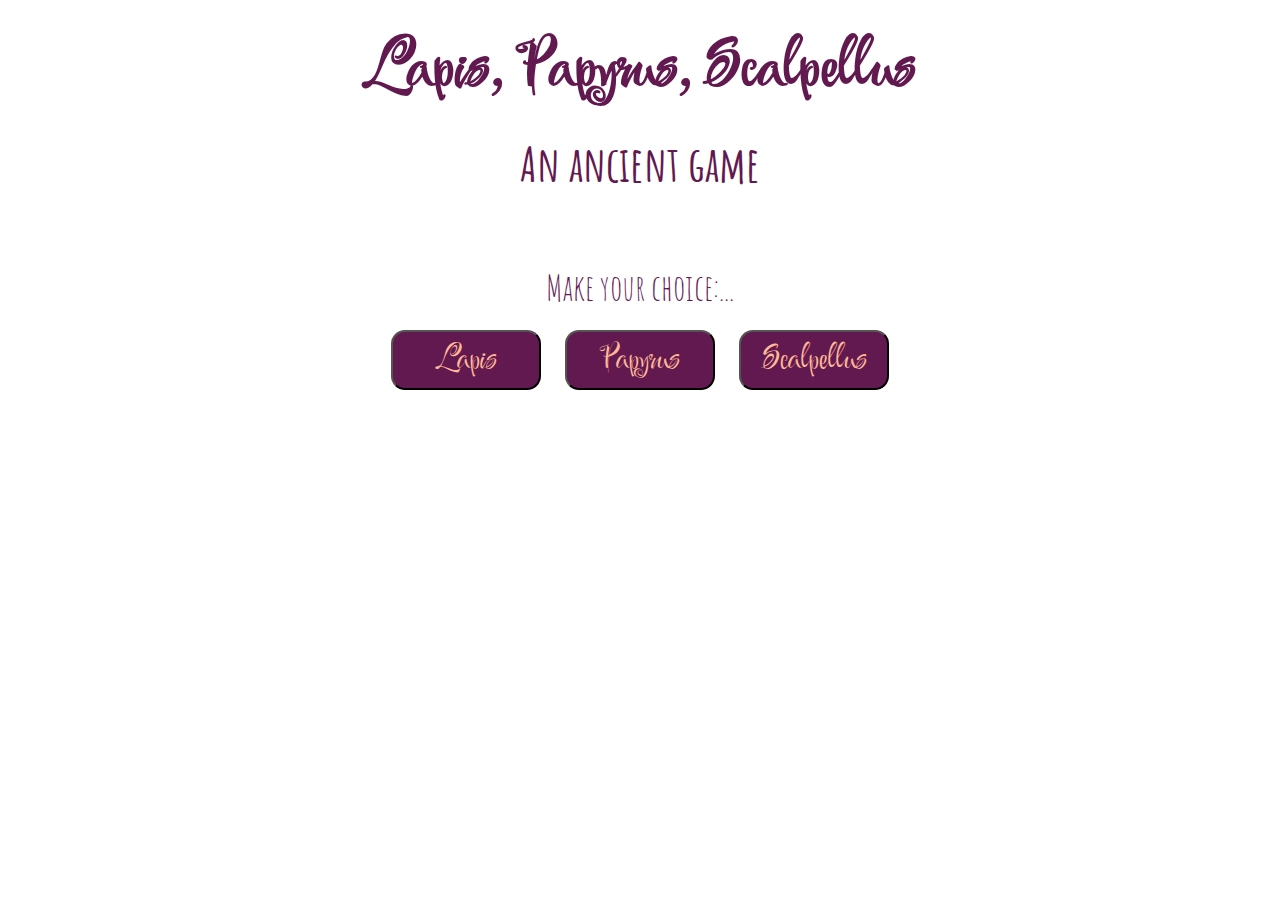
<file: index.html>
<!DOCTYPE html>
<html>
    <link rel="stylesheet" href="l-p-s.css">

<head>
    <title>Lapis Papyrus Scalpellus</title>
    <link rel="preconnect" href="https://fonts.googleapis.com">
    <link rel="preconnect" href="https://fonts.gstatic.com" crossorigin>
    <link href="https://fonts.googleapis.com/css2?family=Festive&display=swap" rel="stylesheet">


    <link rel="preconnect" href="https://fonts.googleapis.com">
    <link rel="preconnect" href="https://fonts.gstatic.com" crossorigin>
    <link href="https://fonts.googleapis.com/css2?family=Amatic+SC:wght@700&family=Festive&display=swap" rel="stylesheet">  

</head>

<body>
    <h1>Lapis, Papyrus, Scalpellus</h1>
    <h3>An ancient game</h3>
    <p>Make your choice:...</p>

    <button id="lapis" class="btn">Lapis</button>
    <button id="papyrus" class="btn">Papyrus</button>
    <button id="scalpellus" class="btn">Scalpellus</button>

    <script src="l-p-s.js"></script> 
</body>
</html>
</file>
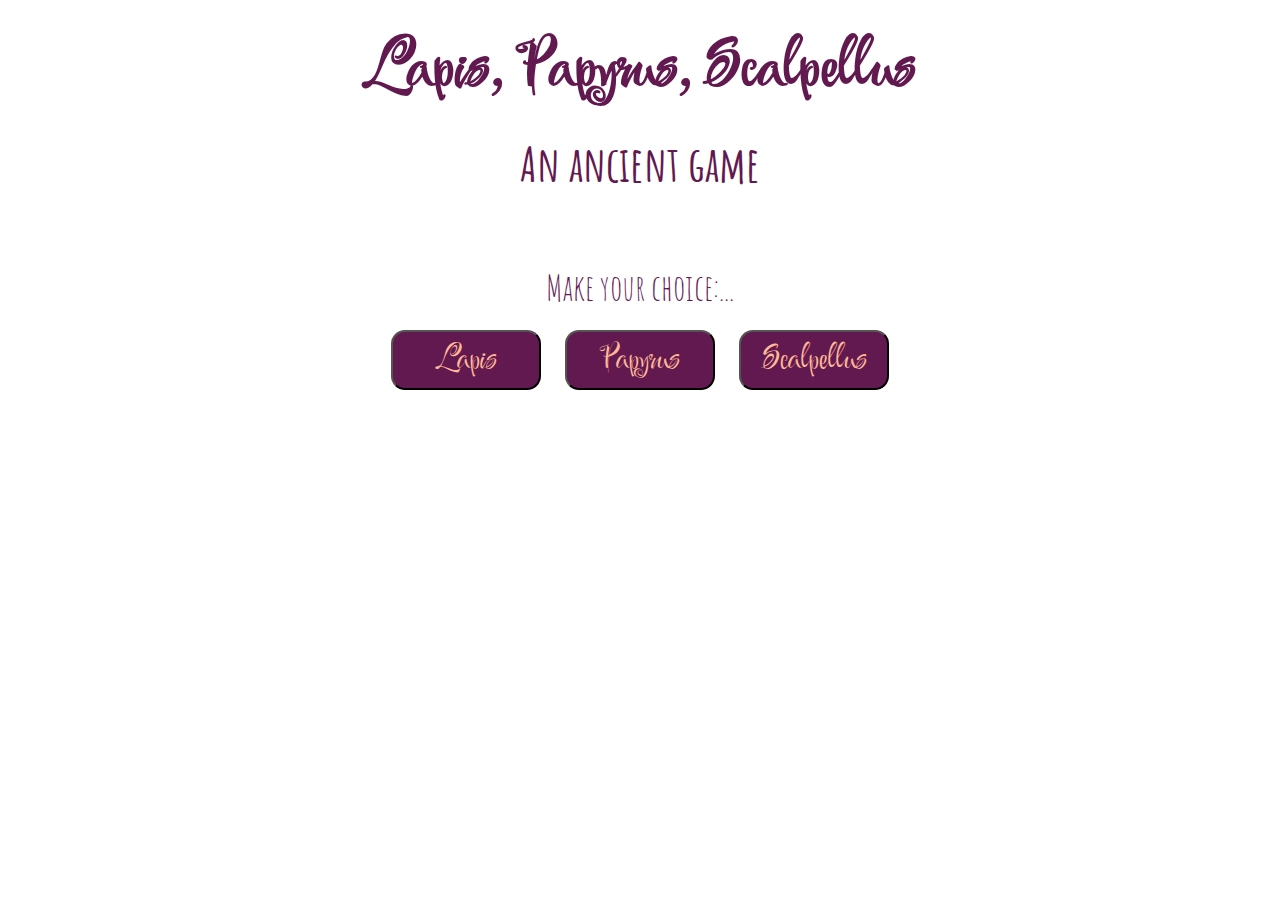
<file: l-p-s.html>
<!DOCTYPE html>
<html>
    <link rel="stylesheet" href="l-p-s.css">

<head>
    <title>Lapis Papyrus Scalpellus</title>
    <link rel="preconnect" href="https://fonts.googleapis.com">
    <link rel="preconnect" href="https://fonts.gstatic.com" crossorigin>
    <link href="https://fonts.googleapis.com/css2?family=Festive&display=swap" rel="stylesheet">


    <link rel="preconnect" href="https://fonts.googleapis.com">
    <link rel="preconnect" href="https://fonts.gstatic.com" crossorigin>
    <link href="https://fonts.googleapis.com/css2?family=Amatic+SC:wght@700&family=Festive&display=swap" rel="stylesheet">  

</head>

<body>
    <h1>Lapis, Papyrus, Scalpellus</h1>
    <h3>An ancient game</h3>
    <p>Make your choice:...</p>

    <button id="lapis" class="btn">Lapis</button>
    <button id="papyrus" class="btn">Papyrus</button>
    <button id="scalpellus" class="btn">Scalpellus</button>

    <script src="l-p-s.js"></script> 
</body>
</html>
</file>
<file: l-p-s.css>
body {
    text-align: center;
    background: url("https://wallpaperaccess.com/full/1659879.jpg");
    color: #621950;
}

h1 {
    margin-top: 10px;
    margin-bottom: 10px; 
    padding-top: 5px;
    font-size: 64px;
    font-family: 'Festive', cursive;
}

h3 {
    margin: 10px auto; 
    margin-bottom: 70px; 
    font-family: 'Amatic SC', cursive;
    font-size: 48px; 
}

p {
    margin: auto; 
    font-size: 36px; 
    font-family: 'Amatic SC', cursive;
}

.btn {
    font-family: 'Festive', cursive;
    background-color: #621950;
    color: #ffb997; 
    margin: 20px 10px; 
    font-size: 32px; 
    width: 150px; 
    height: 60px;  
    border-radius: 14px;
}


img {
    max-width:100px;
}

.win-box {
    margin-top: 20px; 
    display: grid;
    grid-template-columns: auto 100px auto 100px;
    justify-content: center;
    column-gap: 20px; 
    row-gap: 10px;
}

.winner {
    grid-column: 1 / 5;
    font-size: 72px;
}

.btn:hover {
    /*background-color: rgba(98, 25, 80, 0.9);*/
    background-color: #843b62;
    border: solid 2px #ffb997;
    cursor: pointer;
}

.g-btn {
    font-family: 'Festive', cursive;
    background-color: lightgray;
    color: grey; 
    margin: 20px 10px; 
    font-size: 32px; 
    width: 150px; 
    height: 60px;  
    border-radius: 14px;
}
</file>
